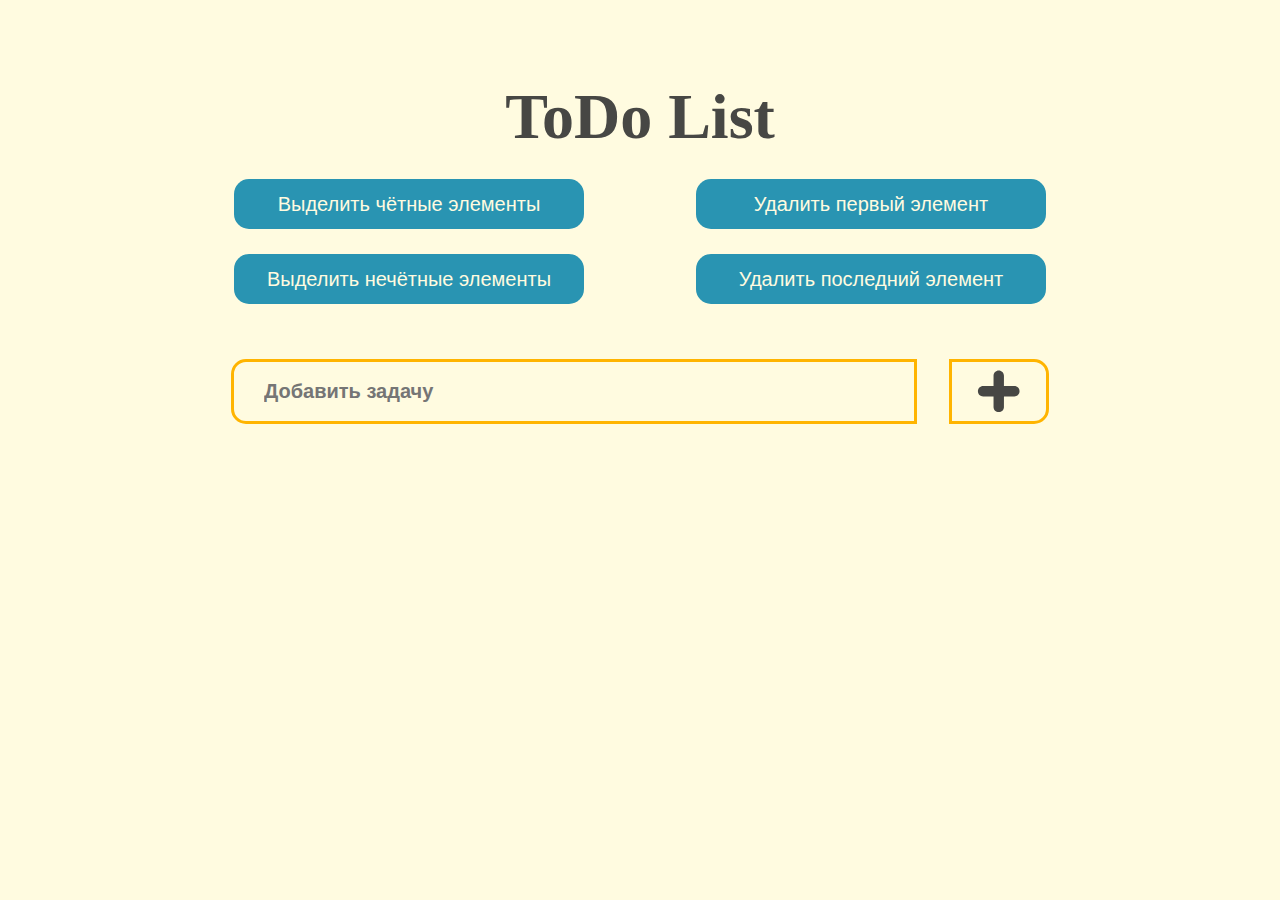
<file: src/index.html>
<!DOCTYPE html>
<html lang="en">

<head>
    <meta charset="UTF-8">
    <meta name="viewport" content="width=device-width, initial-scale=1.0">
    <link rel="stylesheet" href="./pages/index.css">
    <title>ToDo List</title>
</head>

<body class="page">
    <h1 class="title">ToDo List</h1>

    <section class="block-option">
        <button class="block-option__button button" name="btn-even">Выделить чётные элементы</button>
        <button class="block-option__button button" name="btn-del-first">Удалить первый элемент</button>
        <button class="block-option__button button" name="btn-odd">Выделить нечётные элементы</button>
        <button class="block-option__button button" name="btn-del-last">Удалить последний элемент</button>
    </section>

    <section class="add">
        <input type="text" class="add__input" placeholder="Добавить задачу">
        <button class="add__button button" name="btn-add"></button>
    </section>

    <section class="list" name="list-all">

    </section>

    <section class="complete-list list" name="list-complete">

    </section>

    <template class="task-template">
        <article class="task" name="task">
            <button class="task__button-comp button" name="btn-mark"></button>
            <p class="task__text"></p>
            <button class="task__button-del button" name="btn-delete"></button>
        </article>
    </template>
    <script src="./scripts/index.js"></script>
</body>

</html>
</file>
<file: src/pages/index.css>
@import url(../vendor/normalize.css);
@import url(../blocks/title/title.css);
@import url(../blocks/page/page.css);
@import url(../blocks/add/add.css);
@import url(../blocks/block-option/block-option.css);
@import url(../blocks/button/button.css);
@import url(../blocks/list/list.css);
@import url(../blocks/add/__button/add__button.css);
@import url(../blocks/add/__input/add__input.css);
@import url(../blocks/block-option/__button/block-option__button.css);
@import url(../blocks/task/task.css);
@import url(../blocks/task/__button-comp/task__button-comp.css);
@import url(../blocks/task/__button-comp/_click/task__button-comp_click.css);
@import url(../blocks/task/__button-del/task__button-del.css);
@import url(../blocks/task/__text/task__text.css);
@import url(../blocks/task/_theme/task_theme_comp.css);
@import url(../blocks/task/_theme/task_theme_mark-even.css);
@import url(../blocks/task/_theme/task_theme_mark-odd.css);
@import url(../blocks/block-option/__button/_theme/block-option__button_theme_active.css)
</file>
